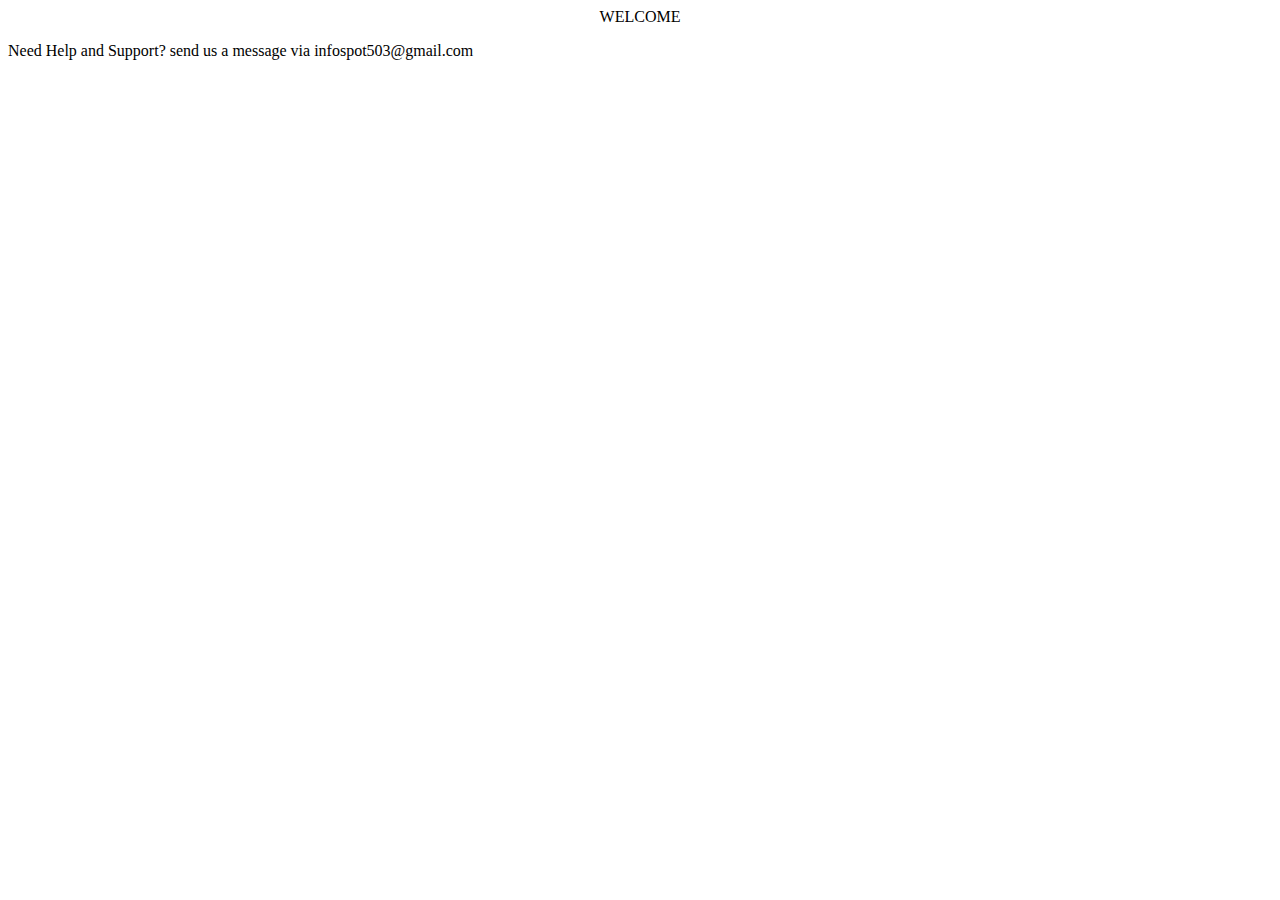
<file: home.html>
<!DOCTYPE HTML>
<HTML>
  <HEAD>
    <META charset="utf-8">
    <META http-equiv="X-UA-Compatible" content="IE=edge">
    <META name="viewport" content="width=device-width, initial-scale=1">
    <TITLE>GAME ZONE</TITLE>
      
  </HEAD>
  <BODY>
    <Center>WELCOME</Center>
    <P>Need Help and Support? send us a message via infospot503@gmail.com</P>
   
  </BODY>
</HTML>
</file>
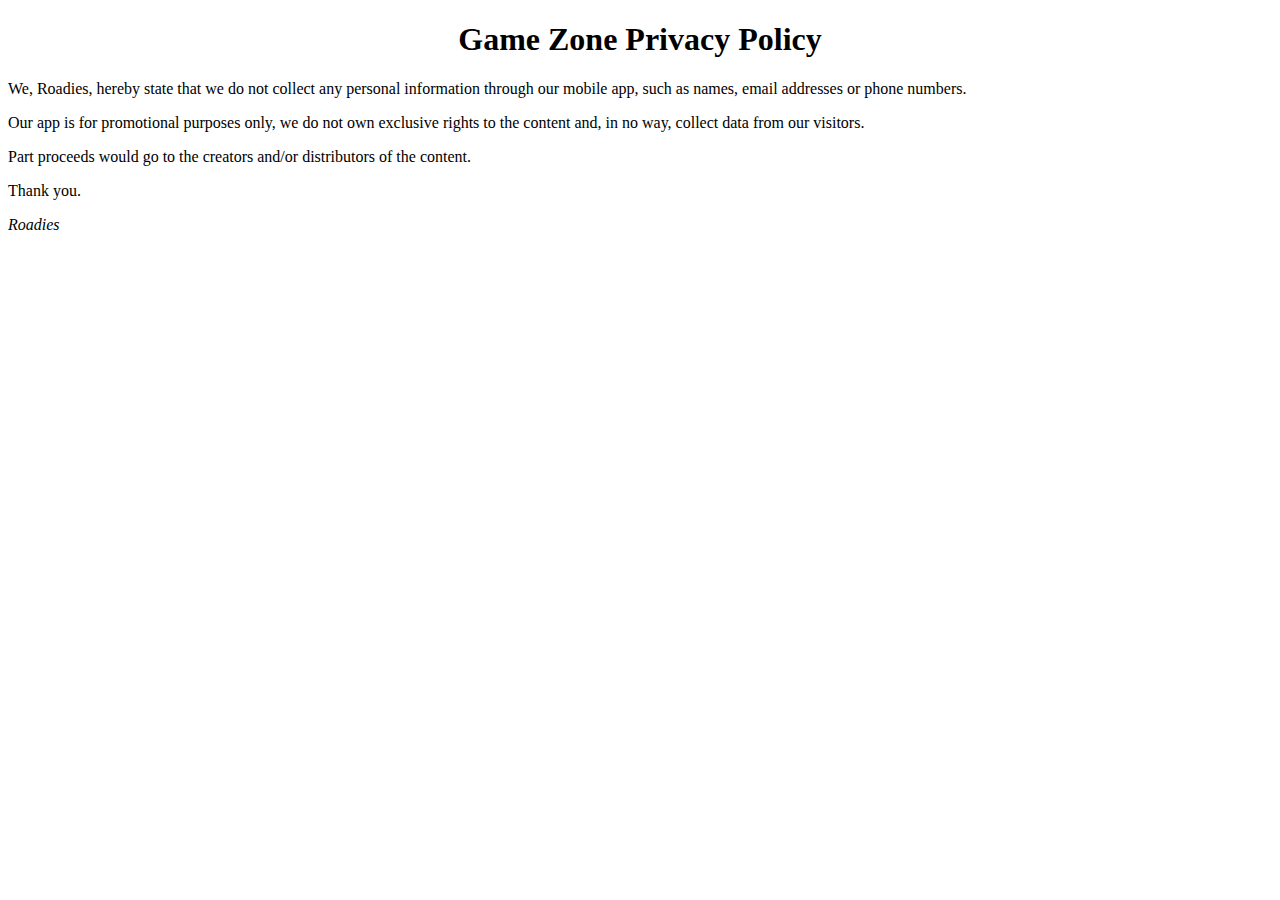
<file: PrivacyPolicy.html>
<!DOCTYPE HTML>
<HTML>
  <HEAD>
    <META charset="utf-8">
    <META http-equiv="X-UA-Compatible" content="IE=edge">
    <META name="viewport" content="width=device-width, initial-scale=1">
    <TITLE>GAME ZONE PRIVACY POLICY</TITLE>
      
  </HEAD>
  <BODY>
    <CENTER><H1>Game Zone Privacy Policy</H1></CENTER>
  
      <P>We, Roadies, hereby state that we do not  collect any personal information through our mobile app, such as names, email addresses or phone numbers.</P> 

    <P>Our app is for promotional purposes only, we do not own exclusive rights to the content and, in no way, collect data from our visitors.</P>
    
    <P> Part proceeds would go to the creators and/or distributors of the content. </P>
    
    <P>Thank you.</P>

    <P><EM>Roadies</EM></P>
    
   
  </BODY>
</HTML>
</file>
